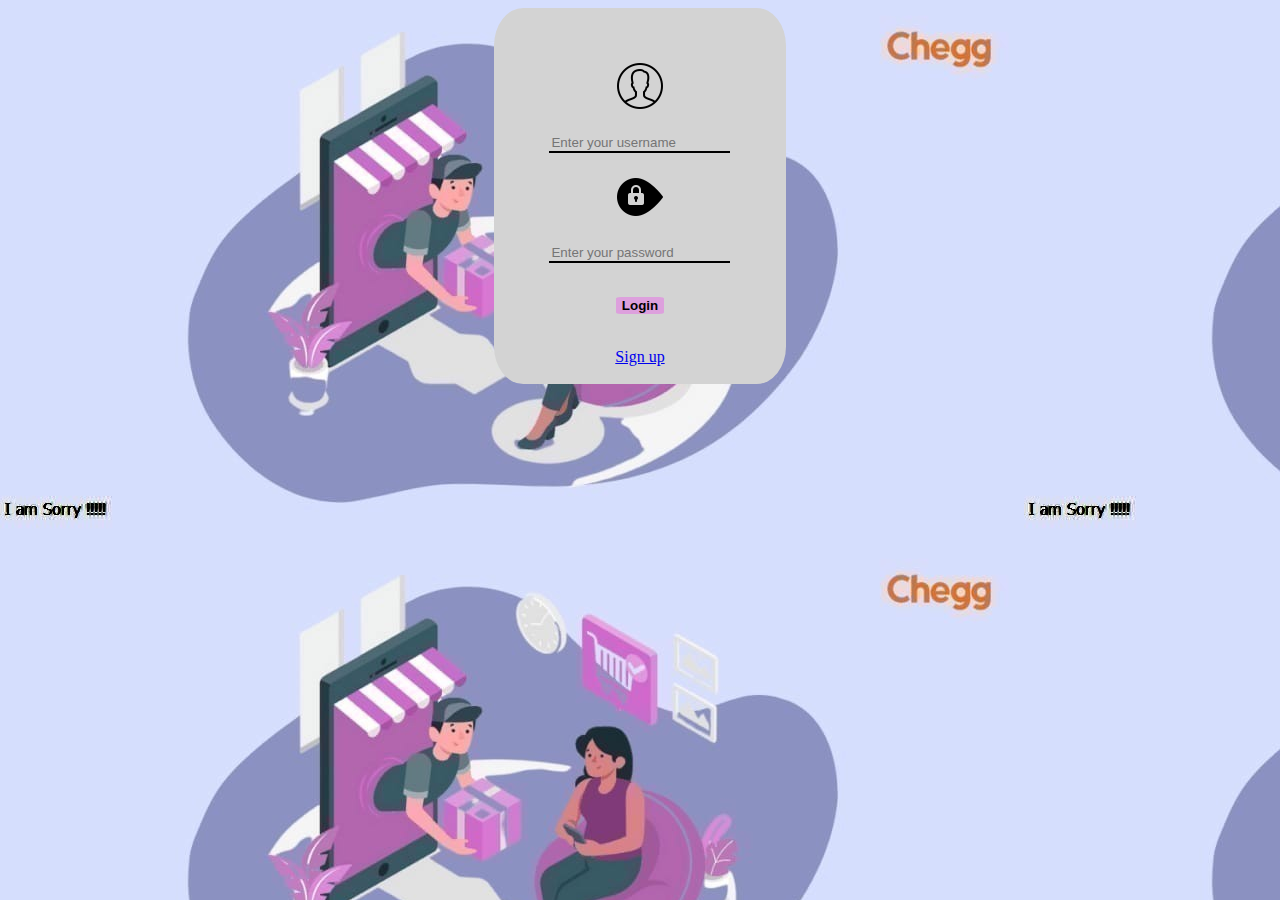
<file: Index.html>
<!DOCTYPE html>
<html lang="en">
<head>
    <meta charset="UTF-8">
    <meta name="viewport" content="width=device-width, initial-scale=1.0">
    <title>Index</title>
    <link rel="stylesheet" href="Index_Style.css">
</head>
<body>
    <div class="formDiv">
    <form method="get" action="products.html">
        <table>
            <tr>
                <td><img src="Images/icons8-male-user-50.png"></td>
            </tr>
            <tr>
                <td><input type="text" placeholder="Enter your username" name="username" /> </td>
            </tr>
            <tr><td><img src="Images/passs.png"></td></tr>
            <tr>
                <td><input type="password" placeholder="Enter your password" name="password" /> </td>
            </tr>
            <tr><td><input id="log" type="submit" value="Login"></td></tr>
            <tr><td><a href="signup.html">Sign up</a></td></tr>
        </table>
    </div>
    </form>
    </div>
</body>
</html>
</file>
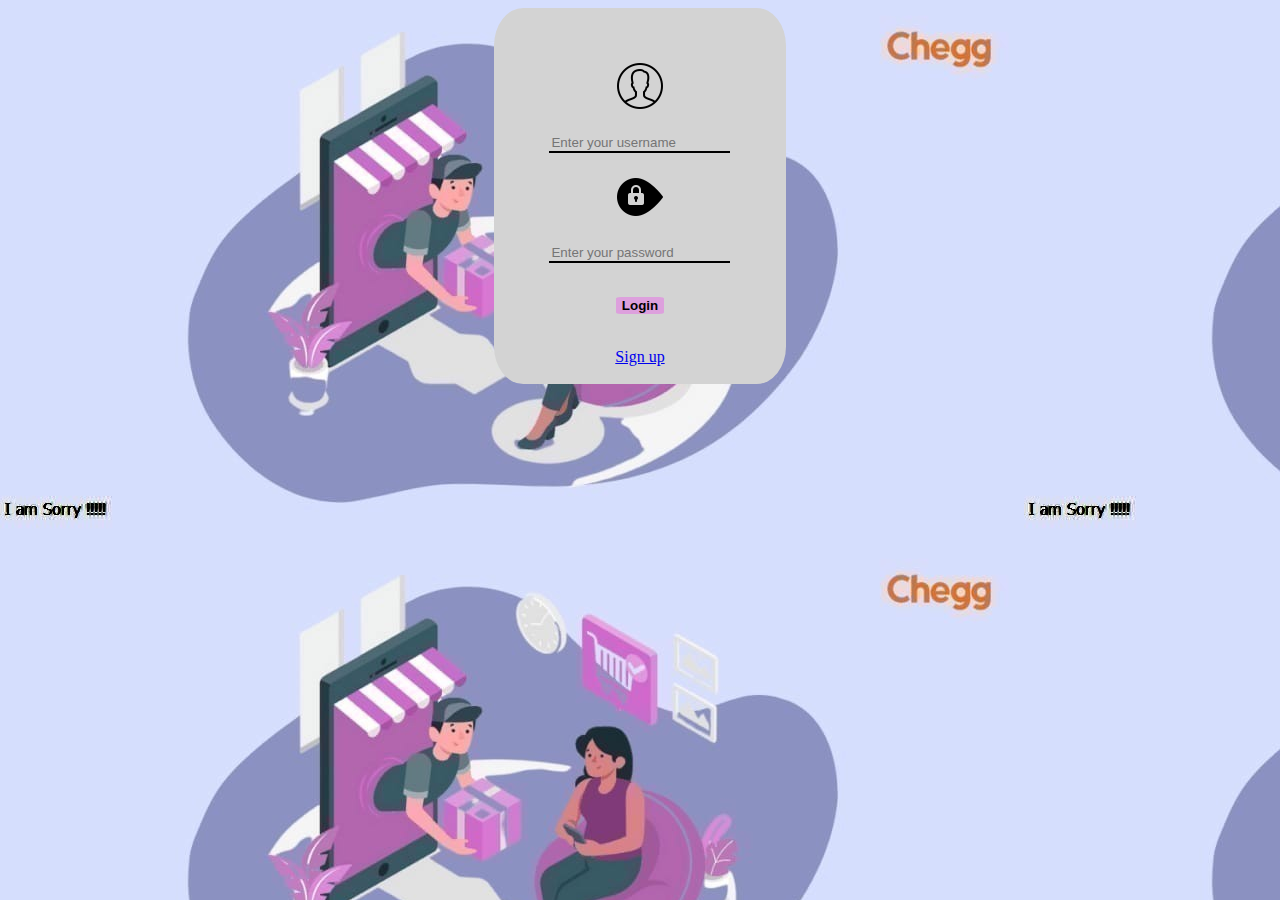
<file: index.html>
<!DOCTYPE html>
<html lang="en">
<head>
    <meta charset="UTF-8">
    <meta name="viewport" content="width=device-width, initial-scale=1.0">
    <title>Index</title>
    <link rel="stylesheet" href="Index_Style.css">
</head>
<body>
    <div class="formDiv">
    <form method="get" action="products.html">
        <table>
            <tr>
                <td><img src="Images/icons8-male-user-50.png"></td>
            </tr>
            <tr>
                <td><input type="text" placeholder="Enter your username" name="username" /> </td>
            </tr>
            <tr><td><img src="Images/passs.png"></td></tr>
            <tr>
                <td><input type="password" placeholder="Enter your password" name="password" /> </td>
            </tr>
            <tr><td><input id="log" type="submit" value="Login"></td></tr>
            <tr><td><a href="signup.html">Sign up</a></td></tr>
        </table>
    </div>
    </form>
    </div>
</body>
</html>
</file>
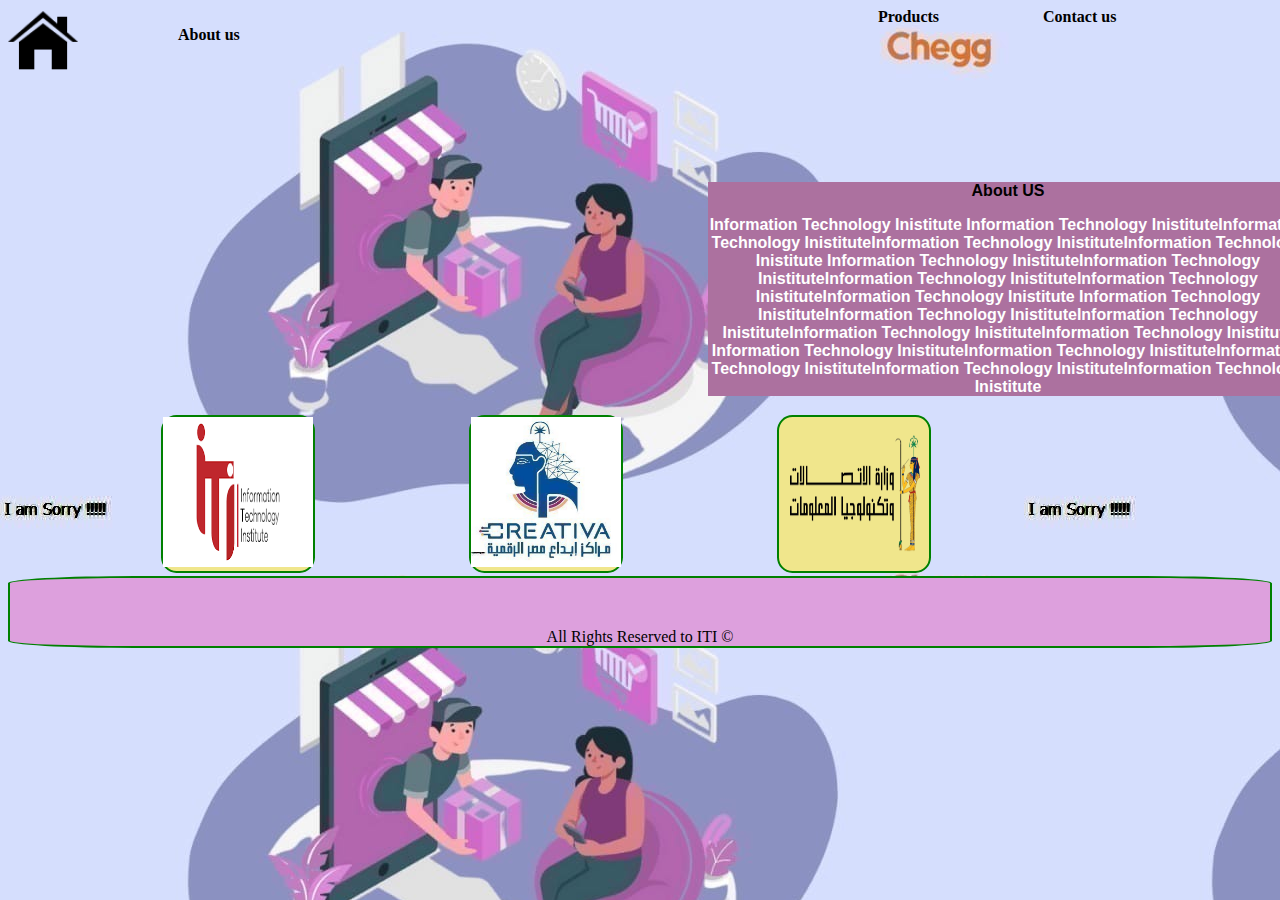
<file: about.html>
<!DOCTYPE html>
<html lang="en">
<head>
    <meta charset="UTF-8">
    <meta name="viewport" content="width=device-width, initial-scale=1.0">
    <title>About</title>
    <style>
        body {
            background-image: url("bg.jpg");
        }
        ul{ 
            margin: 0%;
            padding:0%;
            display: inline-block;
            list-style: none;
        }
        li{ 
            padding: 0%;
            display: inline-block;
        }
        .l1{
            margin-left: 100px;
        }
        #lprod{ 
            margin-left:800px;
        }
        #home{ 
            padding-left:0%;
            margin-left: 0%;
            float:left
        }
        #about{
            height: auto;
            width: 600px;
            background-color:  rgb(172, 113, 159);
            text-align: center;
            margin-top: 100px;  
            margin-left: 700px;
        }
        p{
            color: white;
            font-family: Arial, Helvetica, sans-serif;
        }
        h{
            font-family: Arial, Helvetica, sans-serif;
        }
        .dtable{
            margin-left: 150px;
            border: 2px solid green;
            background-color: khaki;
            border-radius: 10%;
        }
        img{
            height: 150px;
            width: 150px;
        }
        #hom{
            height: 70px;
            width: 70px; 
        }
        #cr{
            height: auto;
            width: auto;
            border: 2px solid green;
            background-color: plum;
            text-align: center;
            padding-top: 50px;
            border-radius: 10%;
        }
        a:link{
            color: black;
            text-decoration: none;
            font-weight: bolder;
        }
        a:hover{
            color: pink;
        }
    </style>
</head>
<body>
    <ul>
        <li id="home"><img id="hom" src="Images/home.png"></li>
        <li id="lprod"><a href="products.html">Products</a></li>
        <li class="l1"><a href="contact.html">Contact us</a></li>
        <li class="l1"><a href="about.html">About us</a></li>
        </ul>
    <div id="about">
        <h><b>About US</b></h>
        <p><b>
            Information Technology Inistitute Information Technology InistituteInformation Technology InistituteInformation Technology InistituteInformation Technology Inistitute
            Information Technology InistituteInformation Technology InistituteInformation Technology InistituteInformation Technology InistituteInformation Technology Inistitute
            Information Technology InistituteInformation Technology InistituteInformation Technology InistituteInformation Technology InistituteInformation Technology Inistitute
            Information Technology InistituteInformation Technology InistituteInformation Technology InistituteInformation Technology InistituteInformation Technology Inistitute
        </b></p>
    </div>
    <table>
        <tr>
            <td><div class="dtable"><img src="Images/iti.png"></div></td>
            <td><div class="dtable"><img src="Images/Creativa-logo.jpg"></div></td>
            <td><div class="dtable"><img src="Images/mcit.png"></div></td>
        </tr>
    </table>
    <div id="cr">All Rights Reserved to ITI &#169;</div>
</body>
</html>
</file>
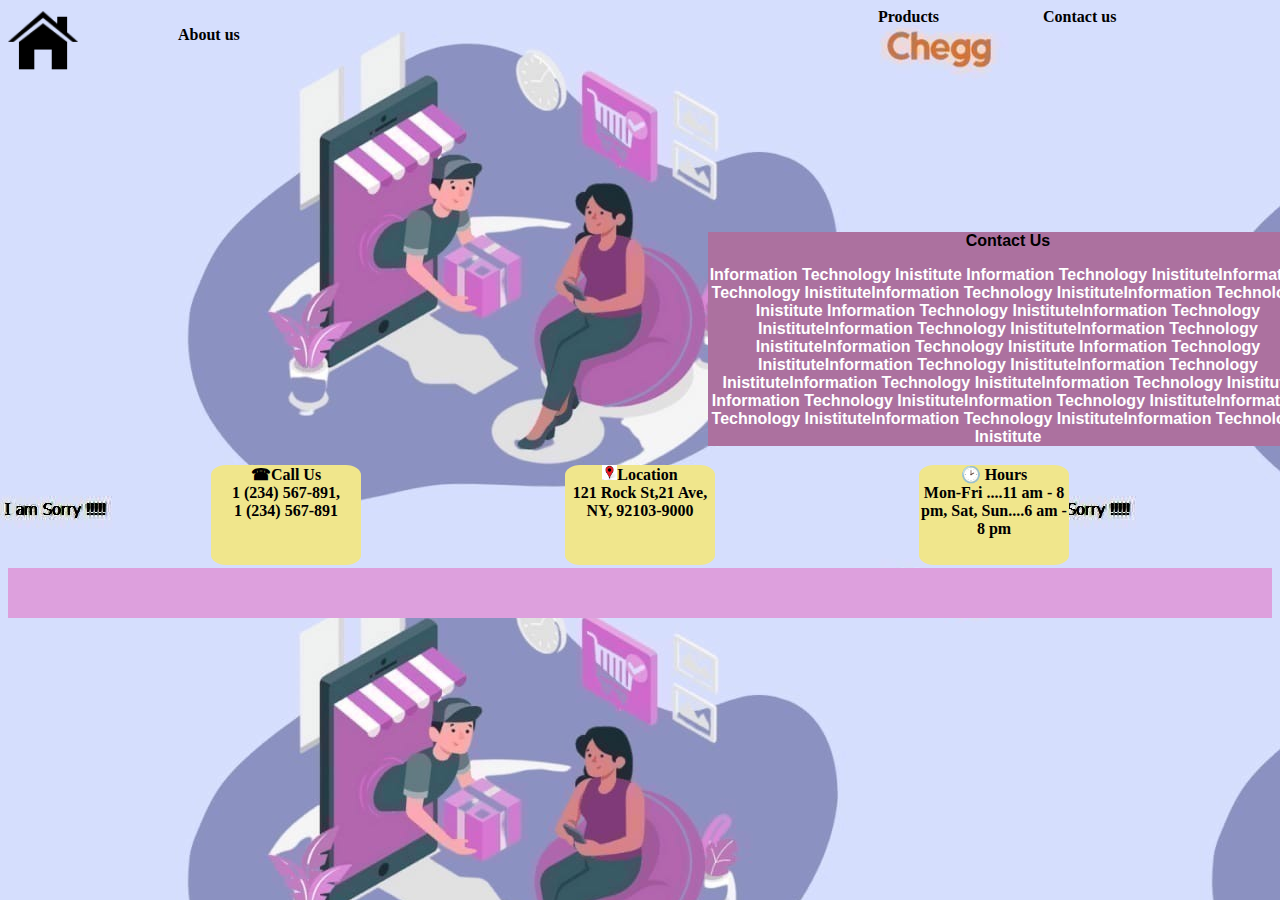
<file: contact.html>
<!DOCTYPE html>
<html lang="en">
<head>
    <meta charset="UTF-8">
    <meta name="viewport" content="width=device-width, initial-scale=1.0">
    <title>Contact</title>
    <style>
        body {
            background-image: url("bg.jpg");
        }
        ul{ 
            margin: 0%;
            padding:0%;
            display: inline-block;
            list-style: none;
        }
        li{ 
            padding: 0%;
            display: inline-block;
        }
        .l1{
            margin-left: 100px;
        }
        #lprod{ 
            margin-left:800px;
        }
        #home{ 
            padding-left:0%;
            margin-left: 0%;
            float:left
        }
        #about{
            height: auto;
            width: 600px;
            background-color:  rgb(172, 113, 159);
            text-align: center;
            margin-top: 150px;  
            margin-left: 700px;
        }
        p{
            color: white;
            font-family: Arial, Helvetica, sans-serif;
        }
        h{
            font-family: Arial, Helvetica, sans-serif;
        }
        .dtable{
            width: 150px;
            height: 100px;
            margin-left: 200px;
            background-color: khaki;
            border-radius: 10%;
            text-align: center;
            font: bold;
        }
        img{
            height: 100px;
            width: 100px;
        }
        #ma{
            height: 15px;
            width: 15px;
        }
        #cr{
            height: 100%;
            width: 100%;
            background-color: plum;
            text-align: center;
            padding-top: 50px;
        }
        #hom{
            height: 70px;
            width: 70px; 
        }
        a:link{
            color: black;
            text-decoration: none;
            font-weight: bolder;
        }
        a:hover{
            color: pink;
        }
    </style>
</head>
<body>
    <ul>
        <li id="home"><img id="hom" src="Images/home.png"></li>
        <li id="lprod"><a href="products.html">Products</a></li>
        <li class="l1"><a href="contact.html">Contact us</a></li>
        <li class="l1"><a href="about.html">About us</a></li>
        </ul>
    <div id="about">
        <h><b>Contact Us</b></h>
        <p><b>
            Information Technology Inistitute Information Technology InistituteInformation Technology InistituteInformation Technology InistituteInformation Technology Inistitute
            Information Technology InistituteInformation Technology InistituteInformation Technology InistituteInformation Technology InistituteInformation Technology Inistitute
            Information Technology InistituteInformation Technology InistituteInformation Technology InistituteInformation Technology InistituteInformation Technology Inistitute
            Information Technology InistituteInformation Technology InistituteInformation Technology InistituteInformation Technology InistituteInformation Technology Inistitute
        </b></p>
    </div>
    <table>
        <tr>
            <td><div class="dtable"><a href="tel:0201094656615"><b>☎Call Us</b></a><br/>
           <b> 1 (234) 567-891,<br/>
            1 (234) 567-891</b>
            </div></td>
            <td><div class="dtable">
                <img id="ma" src="Images/ma.jpg"><b>Location <br/> 121 Rock St,21 Ave, NY, 92103-9000</b>
            </div></td>
            <td><div class="dtable">
                <b>🕑 Hours <br/>
                Mon-Fri ....11 am - 8 pm, Sat, Sun....6 am - 8 pm</b>
            </div></td>
        </tr>
    </table>
    <div id="cr"></div>
</body>
</html>
</file>
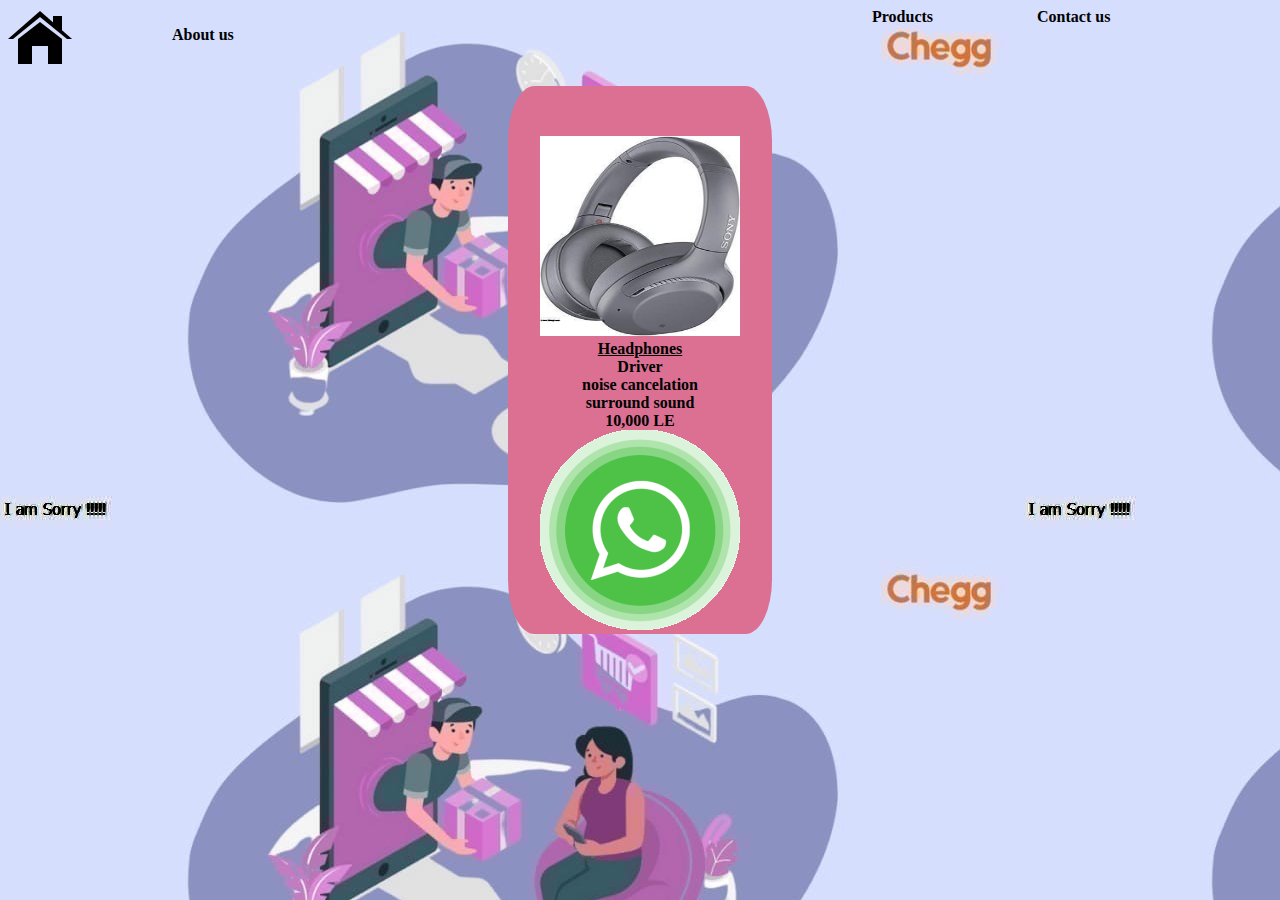
<file: h1.html>
<!DOCTYPE html>
<html lang="en">
<head>
    <meta charset="UTF-8">
    <meta name="viewport" content="width=device-width, initial-scale=1.0">
    <title>Products</title>
    <style>
        body {
        background-color: lightgrey;
        background-image: url("bg.jpg");    
        }
        table{
            text-align: center;
            margin: 50px;
        }

        ul{ 
            margin: 0%;
            padding:0%;
            display: inline-block;
            list-style: none;
        }
        li{ 
            padding: 0%;
            display: inline-block;
        }
        .l1{
            margin-left: 100px;
        }
        #lprod{ 
            margin-left:800px;
        }
        #home{ 
            padding-left:0%;
            margin-left: 0%;
            float:left;
        }
        td{
            align-content: center;
            height: 200px;
            padding: 50px;
        }
        td:hover{
            background-color: blueviolet;
        }
        img.prod{
            width: 200px;
            height: 200px;
        }
        a:link{
            color: black;
            text-decoration: none;
            font-weight: bolder;
        }
        a:hover{
            color: pink;
        }
        div{
            background-color: palevioletred;
            text-align: center;
            font-weight: bold;
            margin-top: 10px;
            margin-left: 500px;
            margin-right: 500px;
            padding-top: 50px;
            padding-left: 20px;
            padding-right: 20px;
            border-radius: 10%;
        }
    </style>
</head>
<body>
    <ul>
    <li id="home"><img src="Images/home.png"></li>
    <li id="lprod"><a href="products.html">Products</a></li>
    <li class="l1"><a href="contact.html">Contact us</a></li>
    <li class="l1"><a href="about.html">About us</a></li>
    </ul>
        <div>
            <img class="prod" src="Images/h1.jpg"><br/><u>Headphones</u><br/>Driver<br/>noise cancelation<br/>surround sound<br/>10,000 LE<br/>
            <a href="http://wa.me/0201094656615"> <img src="wp.gif"></a><br>
        </div>    
</body>
</html>
</file>
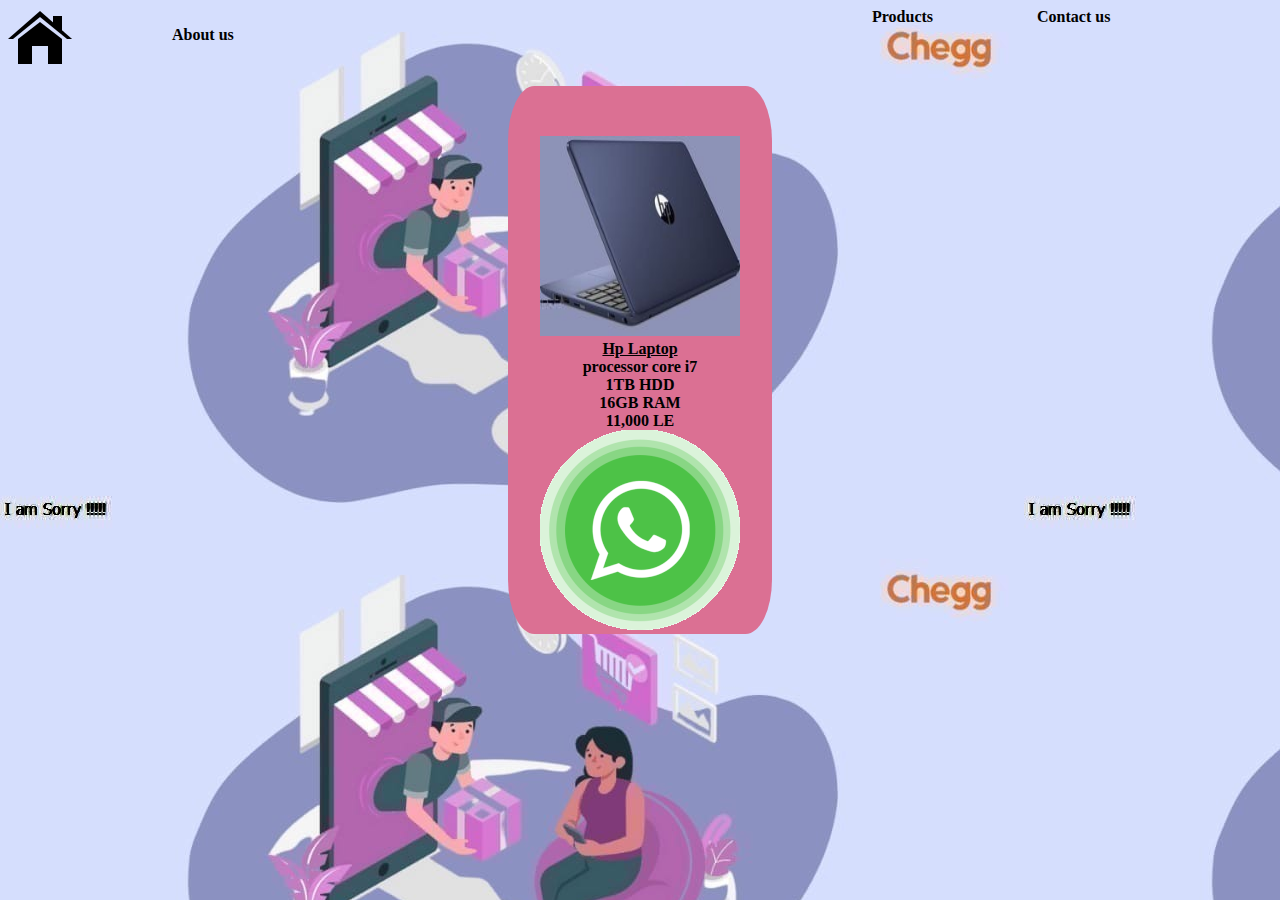
<file: l1.html>
<!DOCTYPE html>
<html lang="en">
<head>
    <meta charset="UTF-8">
    <meta name="viewport" content="width=device-width, initial-scale=1.0">
    <title>Products</title>
    <style>
        body {
        background-color: lightgrey;
        background-image: url("bg.jpg");    
        }
        table{
            text-align: center;
            margin: 50px;
        }

        ul{ 
            margin: 0%;
            padding:0%;
            display: inline-block;
            list-style: none;
        }
        li{ 
            padding: 0%;
            display: inline-block;
        }
        .l1{
            margin-left: 100px;
        }
        #lprod{ 
            margin-left:800px;
        }
        #home{ 
            padding-left:0%;
            margin-left: 0%;
            float:left;
        }
        td{
            align-content: center;
            height: 200px;
            padding: 50px;
        }
        td:hover{
            background-color: blueviolet;
        }
        img.prod{
            width: 200px;
            height: 200px;
        }
        a:link{
            color: black;
            text-decoration: none;
            font-weight: bolder;
        }
        a:hover{
            color: pink;
        }
        div{
            background-color: palevioletred;
            text-align: center;
            font-weight: bold;
            margin-top: 10px;
            margin-left: 500px;
            margin-right: 500px;
            padding-top: 50px;
            padding-left: 20px;
            padding-right: 20px;
            border-radius: 10%;
        }
    </style>
</head>
<body>
    <ul>
    <li id="home"><img src="Images/home.png"></li>
    <li id="lprod"><a href="products.html">Products</a></li>
    <li class="l1"><a href="contact.html">Contact us</a></li>
    <li class="l1"><a href="about.html">About us</a></li>
    </ul>
        <div>
            <img class="prod" src="Images/l1.jpg"><br/><u>Hp Laptop</u><br/>processor core i7<br/>1TB HDD<br/>16GB RAM<br/>11,000 LE<br/>
            <a href="http://wa.me/0201094656615"> <img src="wp.gif"></a><br>
        </div>    
</body>
</html>
</file>
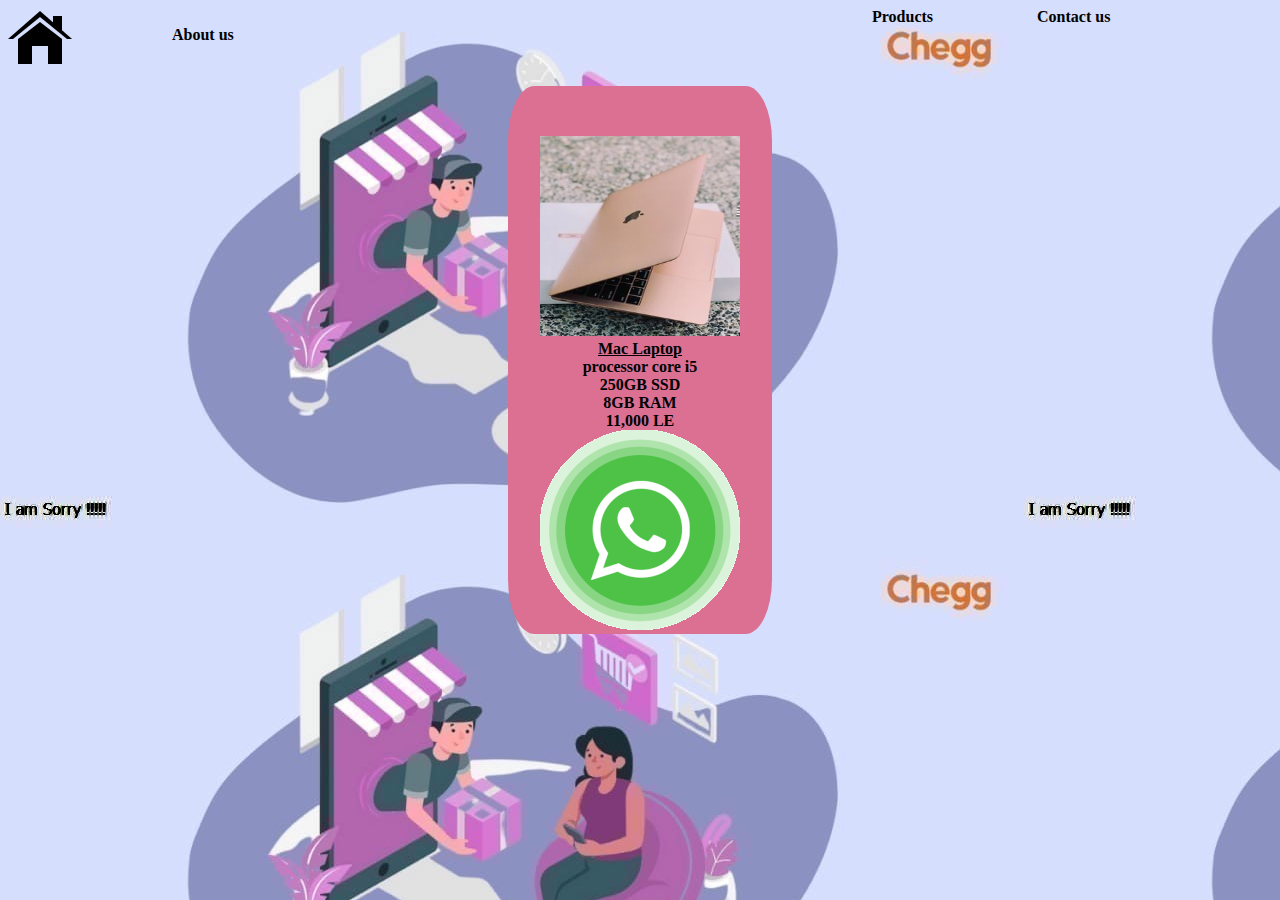
<file: l2.html>
<!DOCTYPE html>
<html lang="en">
<head>
    <meta charset="UTF-8">
    <meta name="viewport" content="width=device-width, initial-scale=1.0">
    <title>Products</title>
    <style>
        body {
        background-color: lightgrey;
        background-image: url("bg.jpg");    
        }
        table{
            text-align: center;
            margin: 50px;
        }

        ul{ 
            margin: 0%;
            padding:0%;
            display: inline-block;
            list-style: none;
        }
        li{ 
            padding: 0%;
            display: inline-block;
        }
        .l1{
            margin-left: 100px;
        }
        #lprod{ 
            margin-left:800px;
        }
        #home{ 
            padding-left:0%;
            margin-left: 0%;
            float:left;
        }
        td{
            align-content: center;
            height: 200px;
            padding: 50px;
        }
        td:hover{
            background-color: blueviolet;
        }
        img.prod{
            width: 200px;
            height: 200px;
        }
        a:link{
            color: black;
            text-decoration: none;
            font-weight: bolder;
        }
        a:hover{
            color: pink;
        }
        div{
            background-color: palevioletred;
            text-align: center;
            font-weight: bold;
            margin-top: 10px;
            margin-left: 500px;
            margin-right: 500px;
            padding-top: 50px;
            padding-left: 20px;
            padding-right: 20px;
            border-radius: 10%;
        }
    </style>
</head>
<body>
    <ul>
    <li id="home"><img src="Images/home.png"></li>
    <li id="lprod"><a href="products.html">Products</a></li>
    <li class="l1"><a href="contact.html">Contact us</a></li>
    <li class="l1"><a href="about.html">About us</a></li>
    </ul>
        <div>
            <img class="prod" src="Images/l2.jpg"><br/><u>Mac Laptop</u><br/>processor core i5<br/>250GB SSD<br/>8GB RAM<br/>11,000 LE<br/>
            <a href="http://wa.me/0201094656615"> <img src="wp.gif"></a><br>
        </div>    
</body>
</html>
</file>
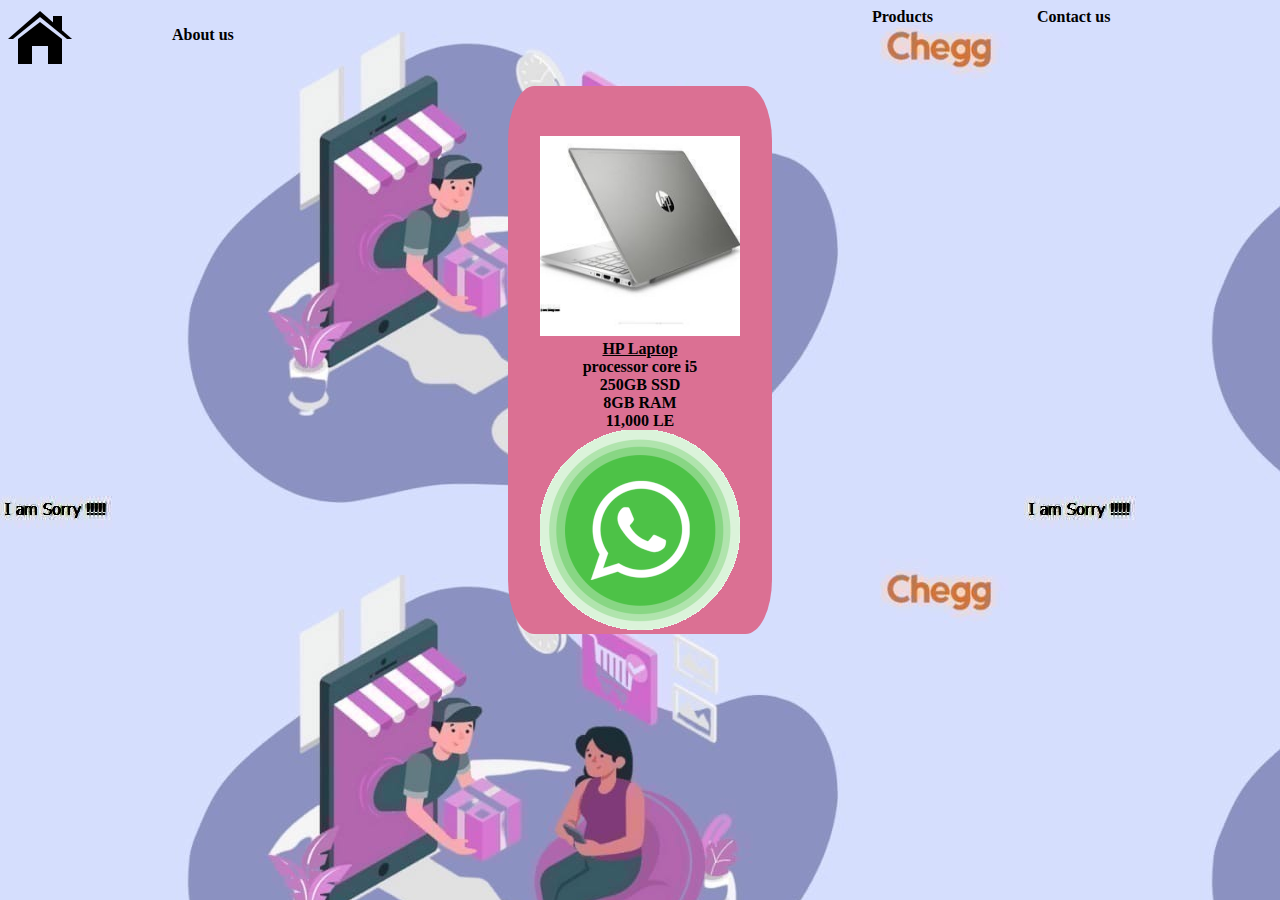
<file: l3.html>
<!DOCTYPE html>
<html lang="en">
<head>
    <meta charset="UTF-8">
    <meta name="viewport" content="width=device-width, initial-scale=1.0">
    <title>Products</title>
    <style>
        body {
        background-color: lightgrey;
        background-image: url("bg.jpg");    
        }
        table{
            text-align: center;
            margin: 50px;
        }

        ul{ 
            margin: 0%;
            padding:0%;
            display: inline-block;
            list-style: none;
        }
        li{ 
            padding: 0%;
            display: inline-block;
        }
        .l1{
            margin-left: 100px;
        }
        #lprod{ 
            margin-left:800px;
        }
        #home{ 
            padding-left:0%;
            margin-left: 0%;
            float:left;
        }
        td{
            align-content: center;
            height: 200px;
            padding: 50px;
        }
        td:hover{
            background-color: blueviolet;
        }
        img.prod{
            width: 200px;
            height: 200px;
        }
        a:link{
            color: black;
            text-decoration: none;
            font-weight: bolder;
        }
        a:hover{
            color: pink;
        }
        div{
            background-color: palevioletred;
            text-align: center;
            font-weight: bold;
            margin-top: 10px;
            margin-left: 500px;
            margin-right: 500px;
            padding-top: 50px;
            padding-left: 20px;
            padding-right: 20px;
            border-radius: 10%;
        }
    </style>
</head>
<body>
    <ul>
    <li id="home"><img src="Images/home.png"></li>
    <li id="lprod"><a href="products.html">Products</a></li>
    <li class="l1"><a href="contact.html">Contact us</a></li>
    <li class="l1"><a href="about.html">About us</a></li>
    </ul>
        <div>
            <img class="prod" src="Images/l3.jpg"><br/><u>HP Laptop</u><br/>processor core i5<br/>250GB SSD<br/>8GB RAM<br/>11,000 LE<br/>
            <a href="http://wa.me/0201094656615"> <img src="wp.gif"></a><br>
        </div>    
</body>
</html>
</file>
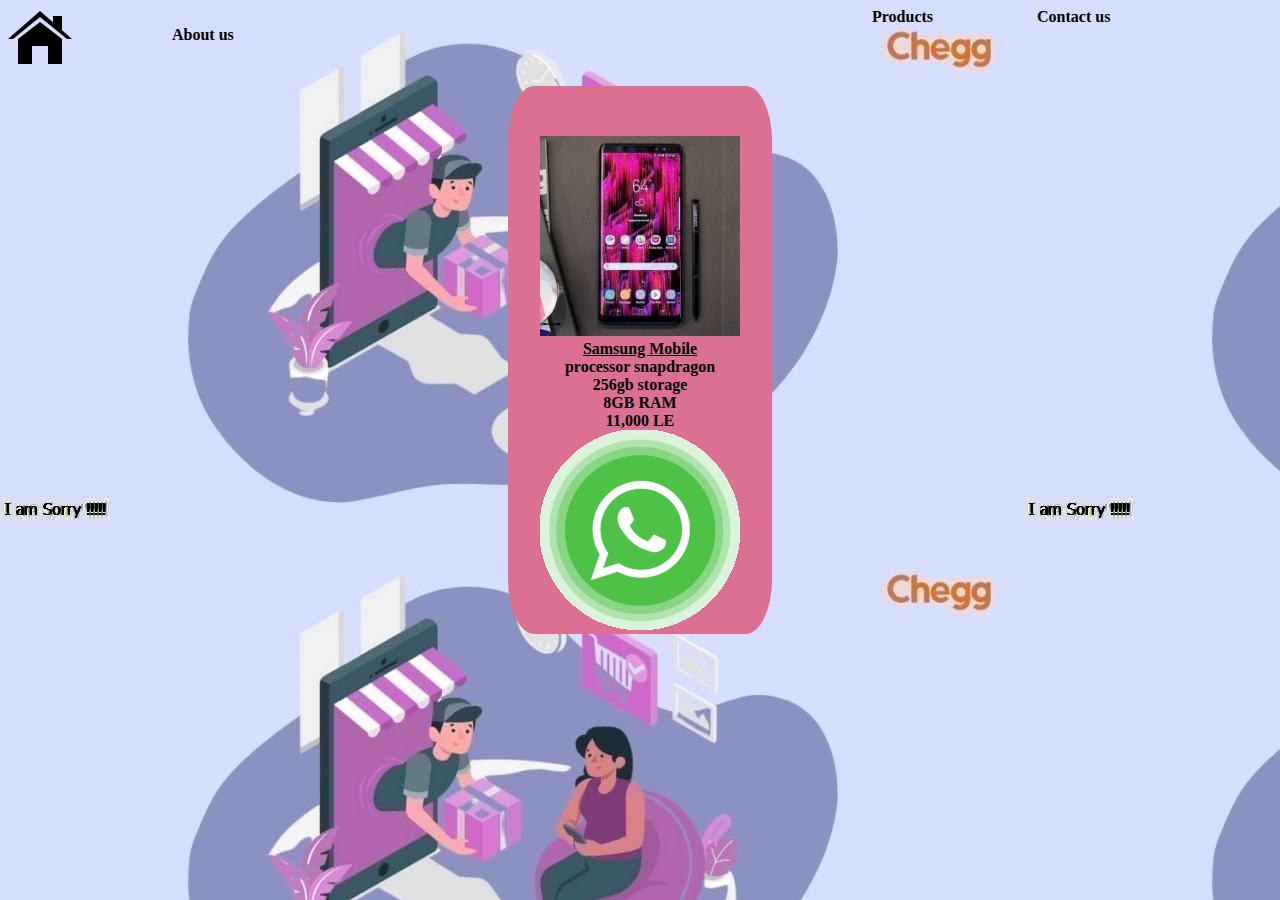
<file: p1.html>
<!DOCTYPE html>
<html lang="en">
<head>
    <meta charset="UTF-8">
    <meta name="viewport" content="width=device-width, initial-scale=1.0">
    <title>Products</title>
    <style>
        body {
        background-color: lightgrey;
        background-image: url("bg.jpg");    
        }
        table{
            text-align: center;
            margin: 50px;
        }

        ul{ 
            margin: 0%;
            padding:0%;
            display: inline-block;
            list-style: none;
        }
        li{ 
            padding: 0%;
            display: inline-block;
        }
        .l1{
            margin-left: 100px;
        }
        #lprod{ 
            margin-left:800px;
        }
        #home{ 
            padding-left:0%;
            margin-left: 0%;
            float:left;
        }
        td{
            align-content: center;
            height: 200px;
            padding: 50px;
        }
        td:hover{
            background-color: blueviolet;
        }
        img.prod{
            width: 200px;
            height: 200px;
        }
        a:link{
            color: black;
            text-decoration: none;
            font-weight: bolder;
        }
        a:hover{
            color: pink;
        }
        div{
            background-color: palevioletred;
            text-align: center;
            font-weight: bold;
            margin-top: 10px;
            margin-left: 500px;
            margin-right: 500px;
            padding-top: 50px;
            padding-left: 20px;
            padding-right: 20px;
            border-radius: 10%;
        }
    </style>
</head>
<body>
    <ul>
    <li id="home"><img src="Images/home.png"></li>
    <li id="lprod"><a href="products.html">Products</a></li>
    <li class="l1"><a href="contact.html">Contact us</a></li>
    <li class="l1"><a href="about.html">About us</a></li>
    </ul>
        <div>
            <img class="prod" src="Images/p1.jpg"><br/><u>Samsung Mobile</u><br/>processor snapdragon<br/>256gb storage<br/>8GB RAM<br/>11,000 LE<br/>
            <a href="http://wa.me/0201094656615"> <img src="wp.gif"></a><br>
        </div>    
</body>
</html>
</file>
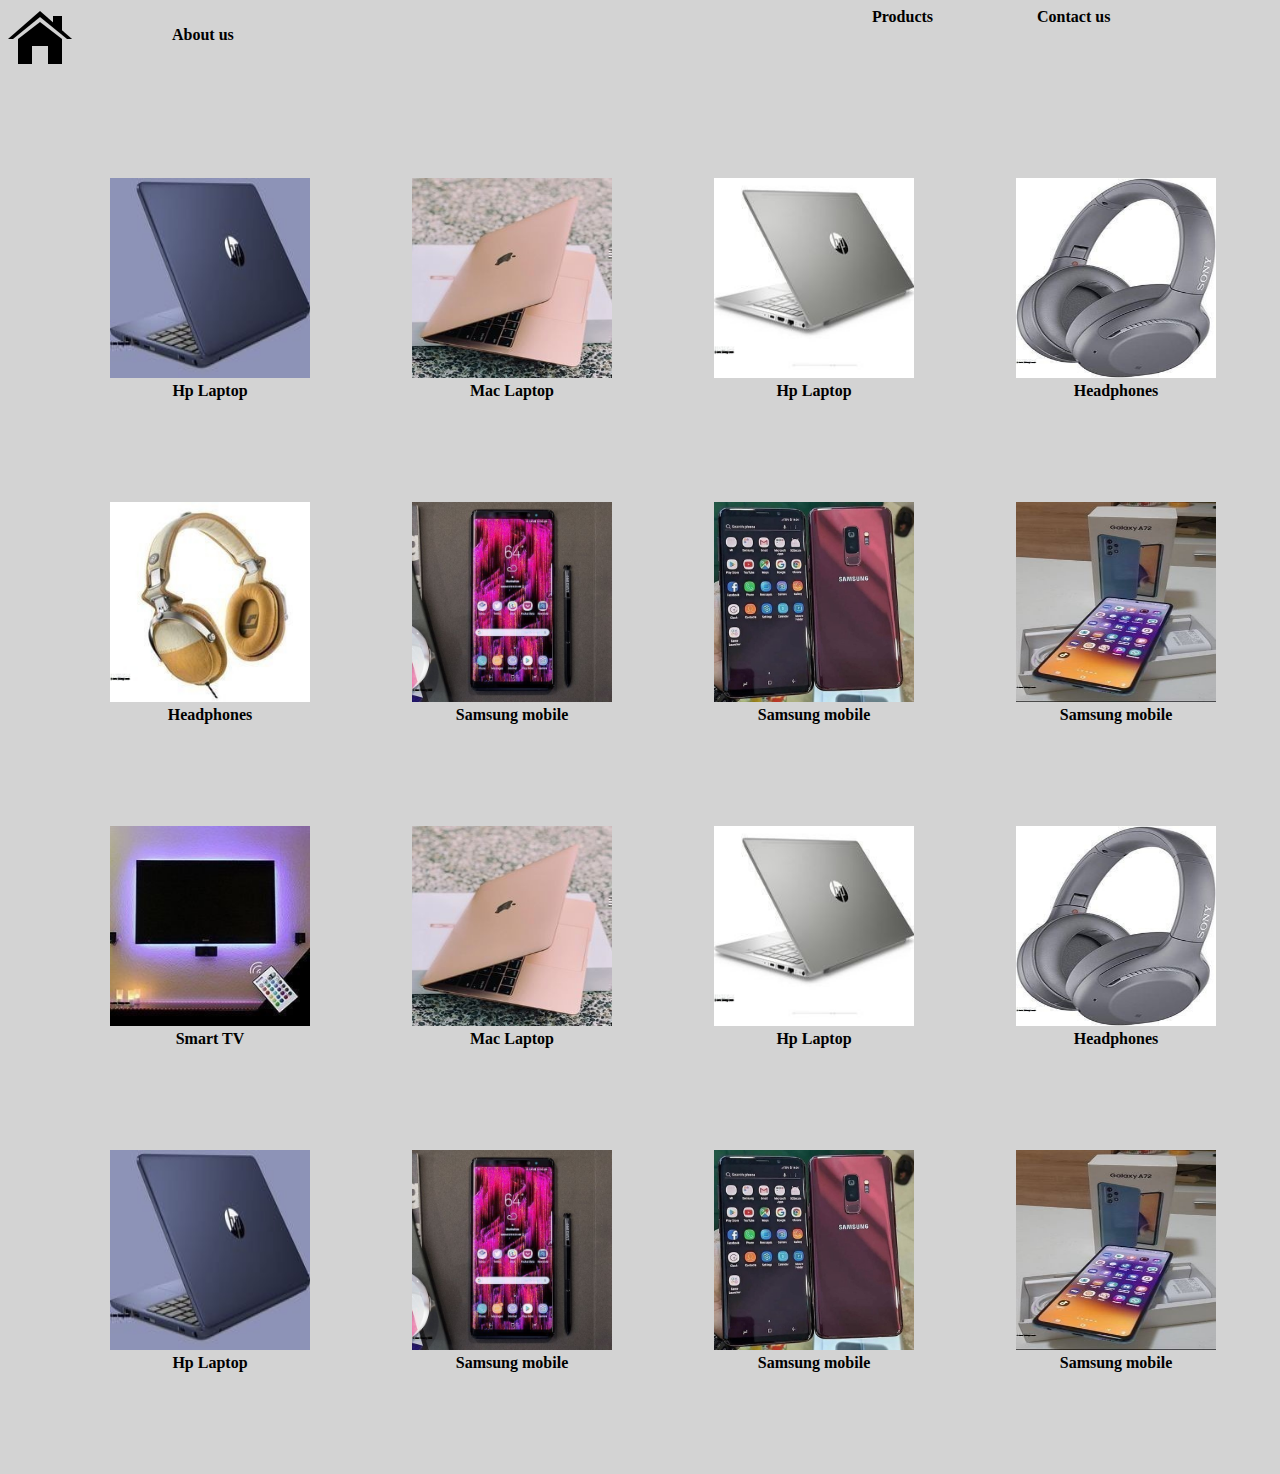
<file: products.html>
<!DOCTYPE html>
<html lang="en">
<head>
    <meta charset="UTF-8">
    <meta name="viewport" content="width=device-width, initial-scale=1.0">
    <title>Products</title>
    <style>
        body {
    background-color: lightgrey;
            
        }
        table{
            text-align: center;
            margin: 50px;
        }

        ul{ 
            margin: 0%;
            padding:0%;
            display: inline-block;
            list-style: none;
        }
        li{ 
            padding: 0%;
            display: inline-block;
        }
        .l1{
            margin-left: 100px;
        }
        #lprod{ 
            margin-left:800px;
        }
        #home{ 
            padding-left:0%;
            margin-left: 0%;
            float:left;
        }
        td{
            align-content: center;
            height: 200px;
            padding: 50px;
        }
        td:hover{
            background-color: blueviolet;
        }
        img.prod{
            width: 200px;
            height: 200px;
        }
        a:link{
            color: black;
            text-decoration: none;
            font-weight: bolder;
        }
        a:hover{
            color: pink;
        }
        a:visited{
            color: black;
        }
    </style>
</head>
<body>
    <ul>
    <li id="home"><img src="Images/home.png"></li>
    <li id="lprod"><a href="products.html">Products</a></li>
    <li class="l1"><a href="contact.html">Contact us</a></li>
    <li class="l1"><a href="about.html">About us</a></li>
    </ul>
    <table>
        <tr>
            <td><a href="l1.html"><img class="prod" src="Images/l1.jpg"><br/>Hp Laptop</a></td>
            <td><a href="l2.html"><img class="prod" src="Images/l2.jpg"><br/>Mac Laptop</a></td>
            <td><a href="l3.html"><img class="prod" src="Images/l3.jpg"><br/>Hp Laptop</a></td>
            <td><a href="h1.html"><img class="prod" src="Images/h1.jpg"><br/>Headphones</a></td>
        </tr>
        <tr>
            <td><a href="h1.html"><img class="prod" src="Images/h2.jpg"><br/>Headphones</a></td>
            <td><a href="p1.html"><img class="prod" src="Images/p1.jpg"><br/>Samsung mobile</a></td>
            <td><a href="p1.html"><img class="prod" src="Images/p2.jpg"><br/>Samsung mobile</a></td>
            <td><a href="p1.html"><img class="prod" src="Images/p3.jpg"><br/>Samsung mobile</a></td>
        </tr>
        <tr>
            <td><a href="sc1.html"><img class="prod" src="Images/sc1.jpg"><br/>Smart TV</a></td>
            <td><a href="l2.html"><img class="prod" src="Images/l2.jpg"><br/>Mac Laptop</a></td>
            <td><a href="l3.html"><img class="prod" src="Images/l3.jpg"><br/>Hp Laptop</a></td>
            <td><a href="h1.html"><img class="prod" src="Images/h1.jpg"><br/>Headphones</a></td>
        </tr>
        <tr>
            <td><a href="l1.html"><img class="prod" src="Images/l1.jpg"><br/>Hp Laptop</a></td>
            <td><a href="p1.html"><img class="prod" src="Images/p1.jpg"><br/>Samsung mobile</a></td>
            <td><a href="p1.html"><img class="prod" src="Images/p2.jpg"><br/>Samsung mobile</a></td>
            <td><a href="p1.html"><img class="prod" src="Images/p3.jpg"><br/>Samsung mobile</a></td>
        </tr>
    </table>
</body>
</html>
</file>
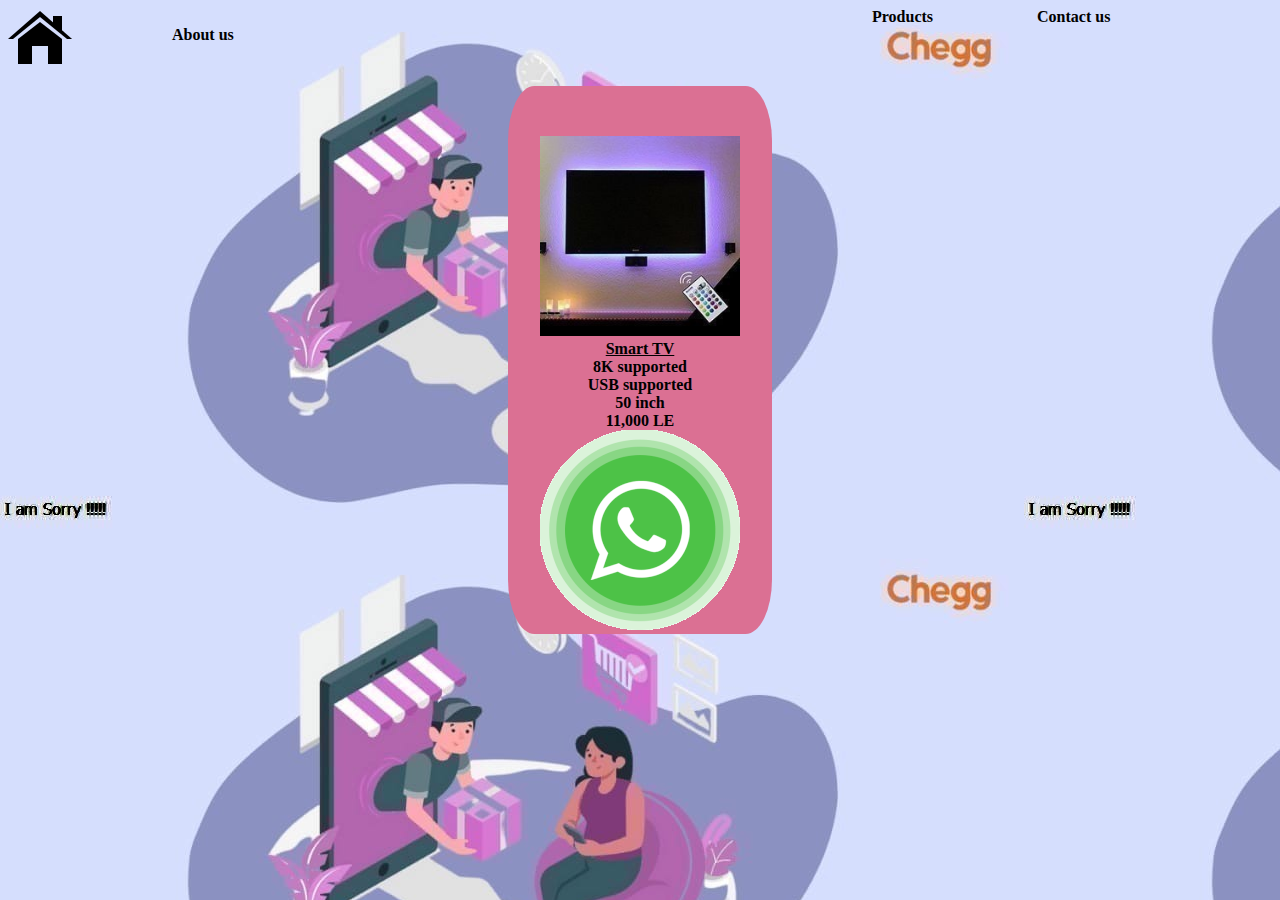
<file: sc1.html>
<!DOCTYPE html>
<html lang="en">
<head>
    <meta charset="UTF-8">
    <meta name="viewport" content="width=device-width, initial-scale=1.0">
    <title>Products</title>
    <style>
        body {
        background-color: lightgrey;
        background-image: url("bg.jpg");    
        }
        table{
            text-align: center;
            margin: 50px;
        }

        ul{ 
            margin: 0%;
            padding:0%;
            display: inline-block;
            list-style: none;
        }
        li{ 
            padding: 0%;
            display: inline-block;
        }
        .l1{
            margin-left: 100px;
        }
        #lprod{ 
            margin-left:800px;
        }
        #home{ 
            padding-left:0%;
            margin-left: 0%;
            float:left;
        }
        td{
            align-content: center;
            height: 200px;
            padding: 50px;
        }
        td:hover{
            background-color: blueviolet;
        }
        img.prod{
            width: 200px;
            height: 200px;
        }
        a:link{
            color: black;
            text-decoration: none;
            font-weight: bolder;
        }
        a:hover{
            color: pink;
        }
        div{
            background-color: palevioletred;
            text-align: center;
            font-weight: bold;
            margin-top: 10px;
            margin-left: 500px;
            margin-right: 500px;
            padding-top: 50px;
            padding-left: 20px;
            padding-right: 20px;
            border-radius: 10%;
        }
    </style>
</head>
<body>
    <ul>
    <li id="home"><img src="Images/home.png"></li>
    <li id="lprod"><a href="products.html">Products</a></li>
    <li class="l1"><a href="contact.html">Contact us</a></li>
    <li class="l1"><a href="about.html">About us</a></li>
    </ul>
        <div>
            <img class="prod" src="Images/sc1.jpg"><br/><u>Smart TV</u><br/>8K supported<br/>USB supported<br/>50 inch<br/>11,000 LE<br/>
            <a href="http://wa.me/0201094656615"> <img src="wp.gif"></a><br>
        </div>    
</body>
</html>
</file>
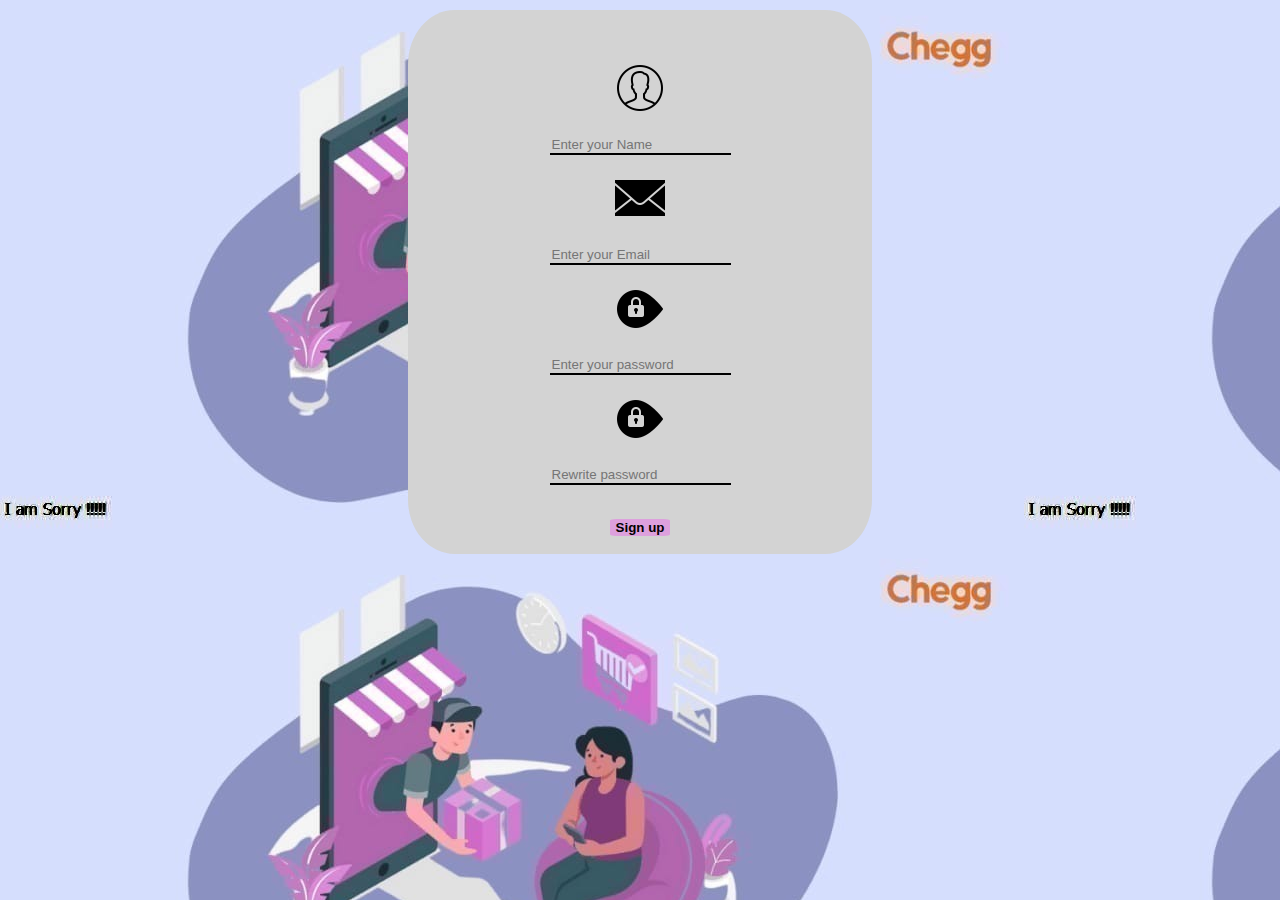
<file: signup.html>
<!DOCTYPE html>
<html lang="en">
<head>
    <meta charset="UTF-8">
    <meta name="viewport" content="width=device-width, initial-scale=1.0">
    <title>Sign Up</title>
    <style>
        body {
    background-image: url("bg.jpg");
}
div{
            background-color: lightgray;
            text-align: center;
            margin-top: 10px;
            margin-left: 400px;
            margin-right: 400px;
            padding-top: 50px;
            padding-left: 20px;
            padding-right: 20px;
            border-radius: 10%;
        }
        table{
            top: 50%;
            width: 100%;
            text-align: center;
        }
        tr{
            height: 50px;
        }
        input{
            border-style: none;
            border-bottom:2px black solid ;
            background-color: lightgray;
        }
        input:active{
            border-style: none;
            border-bottom:2px cyan solid ;
            background-color: lightgray;
            outline: none;
        }
        input:focus{
            border-style: none;
            border-bottom:2px cyan solid ;
            background-color: lightgray;
            outline: none;
        }
        #sign{
            border-style: none;
            background-color: plum;
            border-radius: 10%;
            font-weight: bolder;
        }
    </style>
</head>
<body>
    <div>
    <form method="get" action="products.html">
        <table>
            <tr>
                <td><img src="Images/icons8-male-user-50.png"></td>
            </tr>
            <tr>
                <td><input type="text" placeholder="Enter your Name" name="name" /> </td>
            </tr>
            <tr>
                <td><img src="Images/mail.png"></td>
            </tr>
            <tr>
                <td><input type="email" placeholder="Enter your Email" name="email" /></td>
            </tr>
            <tr><td><img src="Images/passs.png"></td></tr>
            <tr>
                <td><input type="password" placeholder="Enter your password" name="password" /> </td>
            </tr>
            <tr><td><img src="Images/passs.png"></td></tr>
            <tr>
                <td><input type="password" placeholder="Rewrite password" name="password" /> </td>
            </tr>
            <tr><td><input id="sign" type="submit" value="Sign up"></td></tr>
        </table>
    </form>
    </div>
</body>
</html>
</file>
<file: Index_Style.css>
body {
    background-image: url("bg.jpg");
}
.formDiv{
background-color: lightgray;
text-align: center;
margin: auto;
width: 20%;
padding-top: 50px;
padding-left: 20px;
padding-right: 20px;
border-radius: 10%;
}
table{
top: 50%;
width: 100%;
text-align: center;
}
tr{
height: 50px;
}
input{
border-style: none;
border-bottom:2px black solid ;
background-color: lightgray; 
outline: none;
}
input:active{
border-style: none;
border-bottom:2px cyan solid ;
background-color: lightgray;
outline: none;
}
input:focus{
border-style: none;
border-bottom:2px cyan solid ;
background-color: lightgray;
outline: none;
}
#log{
border-style: none;
background-color: plum;
border-radius: 10%;
font-weight: bolder;
}
</file>
